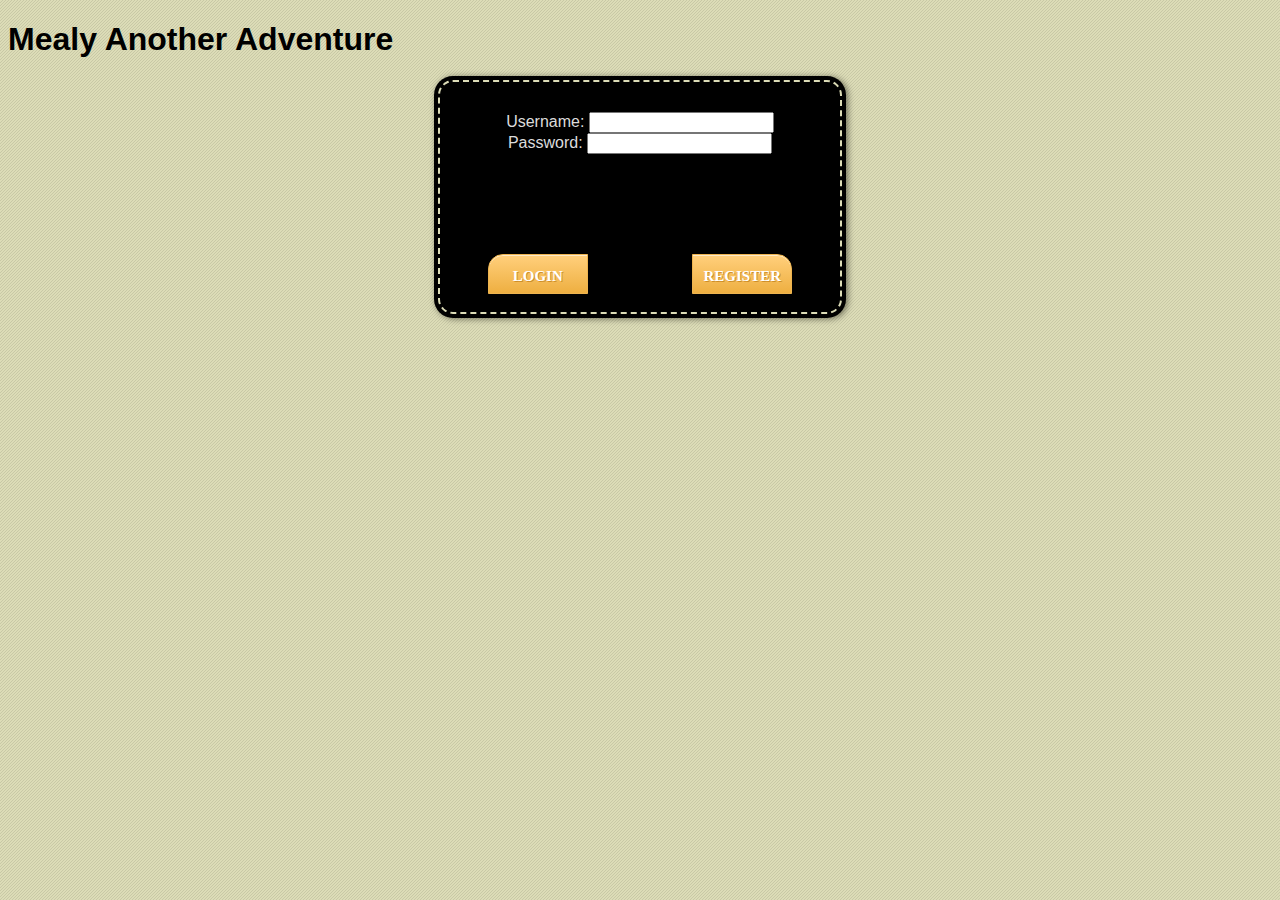
<file: index.html>
<!DOCTYPE html>
<html>
	<head>
		<title>Mealy Another Adventure - Index</title>
		<meta http-equiv="Content-Type" content="text/html; charset=utf-8" />
        <link rel="stylesheet" type="text/css" href="css/style.css"/>
        <script type="text/javascript" src="js/jquery-2.0.3.min.js"></script>
        <script type="text/javascript" src="js/jquery.validate.min.js"></script>
        <script type="text/javascript" src="js/basic.js"></script>
	</head>
	<body>
			<div class="left"><h1>Mealy Another Adventure</h1></div>
			<div class="right"></div>
		<div id="login">
			<form id="form" method="POST" action="">
				<div id="error"></div>
				<label for="username">Username:</label>
				<input type="text" name="username" id="username" />
				<br/>
				<label for="password">Password:</label> 
				<input type="password" name="password" id="password" />
				<br/>
				<button id="loginbtn" class="buttonlogin">
					LOGIN
				</button>
				<button id="registerbtn" class="buttonregister">
					REGISTER
				</button>
			</form>
		</div>
	</body>
</html>
</file>
<file: css/style.css>
body {
	font-family: "HelveticaNeue-Light", "Helvetica Neue Light", "Helvetica Neue", Helvetica, Arial, "Lucida Grande", sans-serif; 
	background: #DCDCB7 url(../img/bg.gif);
}

.letter {
	font-size: 1.5em;
	margin-right: 5px;
	color: white;
	vertical-align: center;
}

#login {
	width: 400px;
	height: 200px;
	vertical-align: center;
	margin: 0 auto;
	background-color: black;
	border-radius: 15px;
	border: 2px dashed #DCDCB7;
	color: rgb(220, 220, 220);
	text-align: center;
	padding-top: 30px;
	box-shadow: 0 0 0 4px black, 2px 1px 6px 4px rgba(10, 10, 0, 0.5);
}

#header {
	width: 600px;
	height: 300px;
	margin: auto;
	margin-top: 5px;
	margin-bottom: 10px;
}

#header .left {
	float: left;
	width: 400px;
}

#header .left h1 {
	font-size: 14pt;
	font-variant: normal;
	font-family: sans-serif;
}

#header .right {
	float: right;
	width: 200px;
}

#game {
	position: relative;
	margin: auto;
	width: 480px;
	height: 330px;
	border: 1px solid black;
	background-color: #2fa4dd;
	border-bottom-left-radius: 15px;
	border-bottom-right-radius: 15px;
}

#screen {
	width: 480px;
	margin: auto;
	background-color: blue;
}

#alphabet {
	width: 480px;
	height: 50px;
	margin: 0;
	position: absolute;
	bottom: 40px;
	text-align: center;
	background-color: rgba(28, 28, 28, 0.85);
	vertical-align: bottom;
	line-height: 50px;
	overflow-x: hidden;
	overflow-y: hidden;
}

#cr-stage {
	margin: auto;
}

#automatons {
	position: relative;
	margin: auto;
	margin-top: 10px;
	width: 100%;
	height: 280px;
	background-color: #2fa4dd;
	overflow: scroll;
}

#playbar {
	width: 480px;
	height: 40px;
	margin: 0 auto;
	position: absolute;
	bottom: 0;
	background-color: rgba(28, 28, 28, 0.85);
	display: inline-block;
	border-top: 2px dashed #DCDCB7;
	text-align: center;
	border-bottom-left-radius: 15px;
	border-bottom-right-radius: 15px;
}

#playbar img {
	display: inline-block;
	margin-top: 10px;
	margin-right: 5px;
	margin-left: 5px;
	width: 25px;
	height: 25px;
}

#playbar img:hover {
	background-color: rgba(255, 255, 255, 0.1);
}

#area {
	margin-top: 60px;
	height: 400px;
	width: 8000px;
	z-index: 0;
}

div.statecontainer {
	height: 100px;
	width: 100px;
	position: absolute;
	display: block;
	-margin: 5px;
	cursor: pointer;
	z-index: 5;
}

div.statecontainer img {
	height: 100px;
	width: 100px;
	margin: auto;
	vertical-align: 0;
}

div.statecontainer span.statename {
	font-family: monospace;
	font-size: 12pt;
	width: 10px;
	height: 10px;
	position: absolute;
	left: 40px;
	top: 40px;
	cursor: inherit;
}

div.statecontainer .circle {
	width: 30px;
	height: 30px;
	position: absolute;
}

div.statecontainer .circle img {
	width: 30px;
	height: 30px;
}

div.statecontainer .a {
	right: 30px;
	top: -10px;
}

div.statecontainer .b {
	right: -20px;
	top: 40px;
}

div.statecontainer .c {
	right: 30px;
	bottom: -20px;
}

div.statecontainer .x {
	left: 2px;
	bottom: 23px;
}

div.statecontainer .circle .text {
	font-family: monospace;
	font-size: 10pt;
	width: 5px;
	height: 5px;
	position: absolute;
	left: 6px;
	top: 2px;
}

.buttonlogin {
	-moz-box-shadow:inset 0px 1px 0px 0px #fceaca;
	-webkit-box-shadow:inset 0px 1px 0px 0px #fceaca;
	box-shadow:inset 0px 1px 0px 0px #fceaca;
	background:-webkit-gradient( linear, left top, left bottom, color-stop(0.05, #ffce79), color-stop(1, #eeaf41) );
	background:-moz-linear-gradient( center top, #ffce79 5%, #eeaf41 100% );
	filter:progid:DXImageTransform.Microsoft.gradient(startColorstr='#ffce79', endColorstr='#eeaf41');
	background-color:#ffce79;
	-webkit-border-top-left-radius:15px;
	-moz-border-radius-topleft:15px;
	border-top-left-radius:15px;
	text-indent:0;
	border:1px solid #eeb44f;
	display:inline-block;
	color:#ffffff;
	font-family:Verdana;
	font-size:15px;
	font-weight:bold;
	font-style:normal;
	height:40px;
	line-height:40px;
	width:100px;
	text-decoration:none;
	text-align:center;
	text-shadow:1px 1px 0px #ce8e28;
	margin-top: 100px;
	margin-right: 50px;
}
.buttonlogin:hover {
	background:-webkit-gradient( linear, left top, left bottom, color-stop(0.05, #eeaf41), color-stop(1, #ffce79) );
	background:-moz-linear-gradient( center top, #eeaf41 5%, #ffce79 100% );
	filter:progid:DXImageTransform.Microsoft.gradient(startColorstr='#eeaf41', endColorstr='#ffce79');
	background-color:#eeaf41;
}.buttonlogin:active {
	position:relative;
	top:1px;
}

.buttonregister {
	-moz-box-shadow:inset 0px 1px 0px 0px #fceaca;
	-webkit-box-shadow:inset 0px 1px 0px 0px #fceaca;
	box-shadow:inset 0px 1px 0px 0px #fceaca;
	background:-webkit-gradient( linear, left top, left bottom, color-stop(0.05, #ffce79), color-stop(1, #eeaf41) );
	background:-moz-linear-gradient( center top, #ffce79 5%, #eeaf41 100% );
	filter:progid:DXImageTransform.Microsoft.gradient(startColorstr='#ffce79', endColorstr='#eeaf41');
	background-color:#ffce79;
	-webkit-border-top-right-radius:15px;
	-moz-border-radius-topright:15px;
	border-top-right-radius:15px;
	text-indent:0;
	border:1px solid #eeb44f;
	display:inline-block;
	color:#ffffff;
	font-family:Verdana;
	font-size:15px;
	font-weight:bold;
	font-style:normal;
	height:40px;
	line-height:40px;
	width:100px;
	text-decoration:none;
	text-align:center;
	text-shadow:1px 1px 0px #ce8e28;
	margin-top: 100px;
	margin-left:50px;
}
.buttonregister:hover {
	background:-webkit-gradient( linear, left top, left bottom, color-stop(0.05, #eeaf41), color-stop(1, #ffce79) );
	background:-moz-linear-gradient( center top, #eeaf41 5%, #ffce79 100% );
	filter:progid:DXImageTransform.Microsoft.gradient(startColorstr='#eeaf41', endColorstr='#ffce79');
	background-color:#eeaf41;
}.buttonregister:active {
	position:relative;
	top:1px;
}

#actionmenu {
	z-index: 30;
	display: block;
	position: absolute;
	top: 800px;
	left: 400px;
	width: 170px;
	height: 170px;
	padding: 0;
}

#actionmenu img {
	position: absolute;
}

#actionmenu .crc {
	position: absolute;
	width: 30px;
	height: 30px;
}

#actionmenu #halt {
	bottom: 4px;
	left: 75px;
}

#actionmenu #jump {
	top: 4px;
	left: 75px;
}

#actionmenu #right {
	right: 4px;
	top: 74px;
}

#actionmenu #left {
	left: 4px;
	top: 74px;
}

#actionmenu #jumpright {
	right: 9px;
	top: 9px;
}

#actionmenu #jumpleft {
	left: 9px;
	top: 9px;
}

#actionmenu #chalt {
	bottom: 0;
	left: 70px;
}

#actionmenu #cjump {
	top: 0;
	left: 70px;
}

#actionmenu #cright {
	right: 0;
	top: 70px;
}

#actionmenu #cleft {
	left: 0;
	top: 70px;
}

#actionmenu #cjumpright {
	right: 5px;
	top: 5px;
}

#actionmenu #cjumpleft {
	left: 5px;
	top: 5px;
}

.lbl {
	color: blue;
	padding-bottom: 20px;
	z-index: 100;
	user-select: none;
	-webkit-user-select: none;
	-moz-user-select: none;
	-ms-user-select: none;
}

._jsPlumb_connector, ._jsPlumb_endpoint, ._jsPlumb_overlay { 
	z-index: 6; 
}

#score {
	color: white;
	font-size: 18pt;
	margin: 0 auto;
	display: inline-block;
	vertical-align: text-bottom;
}

#leftbuttons {
	float: left;
	margin-left: 1em;
}

#rightbuttons {
	float: right;
	margin-right: 1em;
}
</file>
